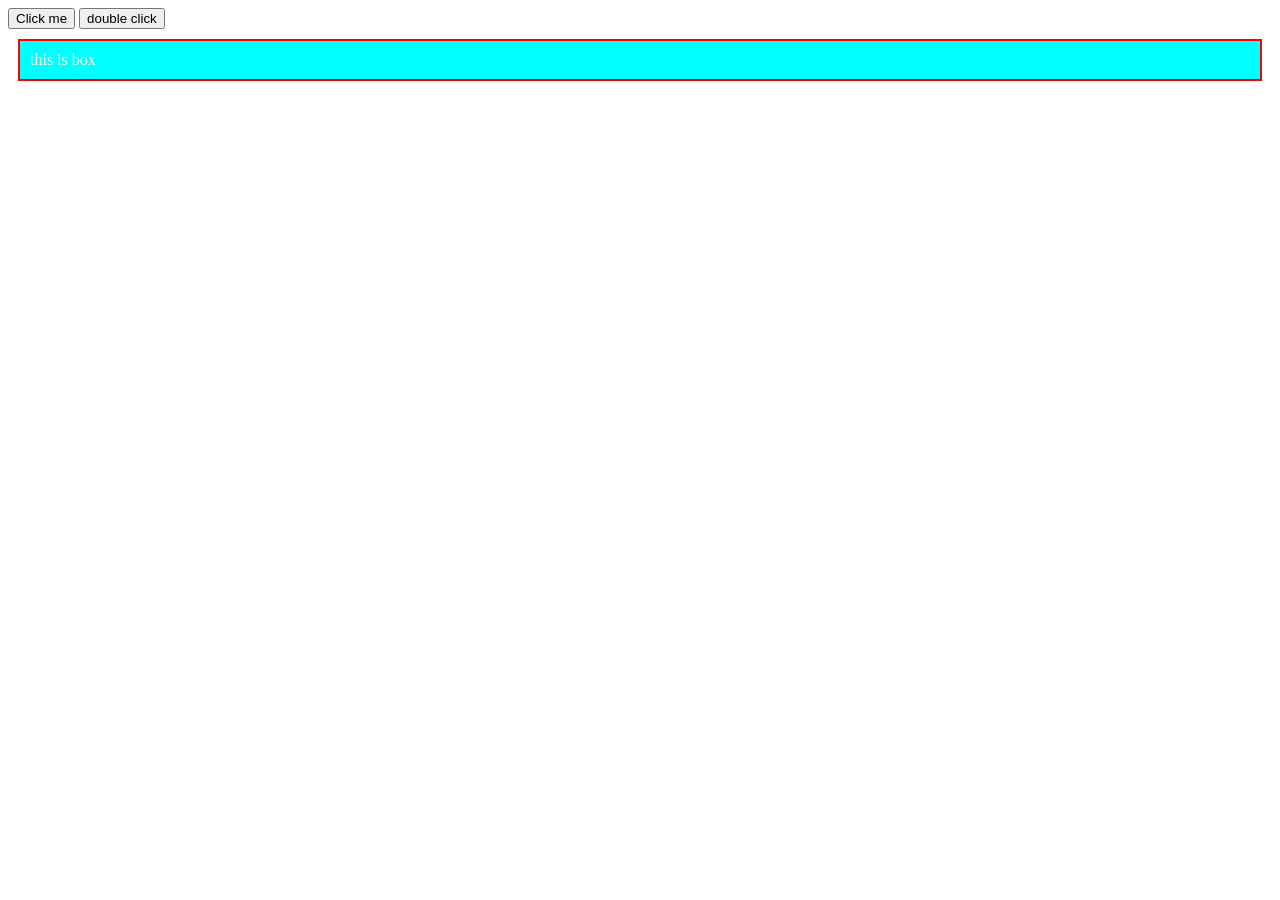
<file: day 2/index.html>
<!DOCTYPE html>
<html lang="en">
<head>
    <meta charset="UTF-8">
    <meta name="viewport" content="width=device-width, initial-scale=1.0">
    <title>Document</title>
    <link rel="stylesheet" href="index.css">
</head>
<body>
    <button id="btn1"> Click me</button>
    <button class="btn2">double click</button>

    <div > this is box</div>
    <script src="script.js"></script>
</body>
</html>
</file>
<file: day 2/index.css>
div{
    margin: 10px;
    padding: 10px;
    border: 2px solid red;
    background-color: aqua;
    color: beige;
}
</file>
